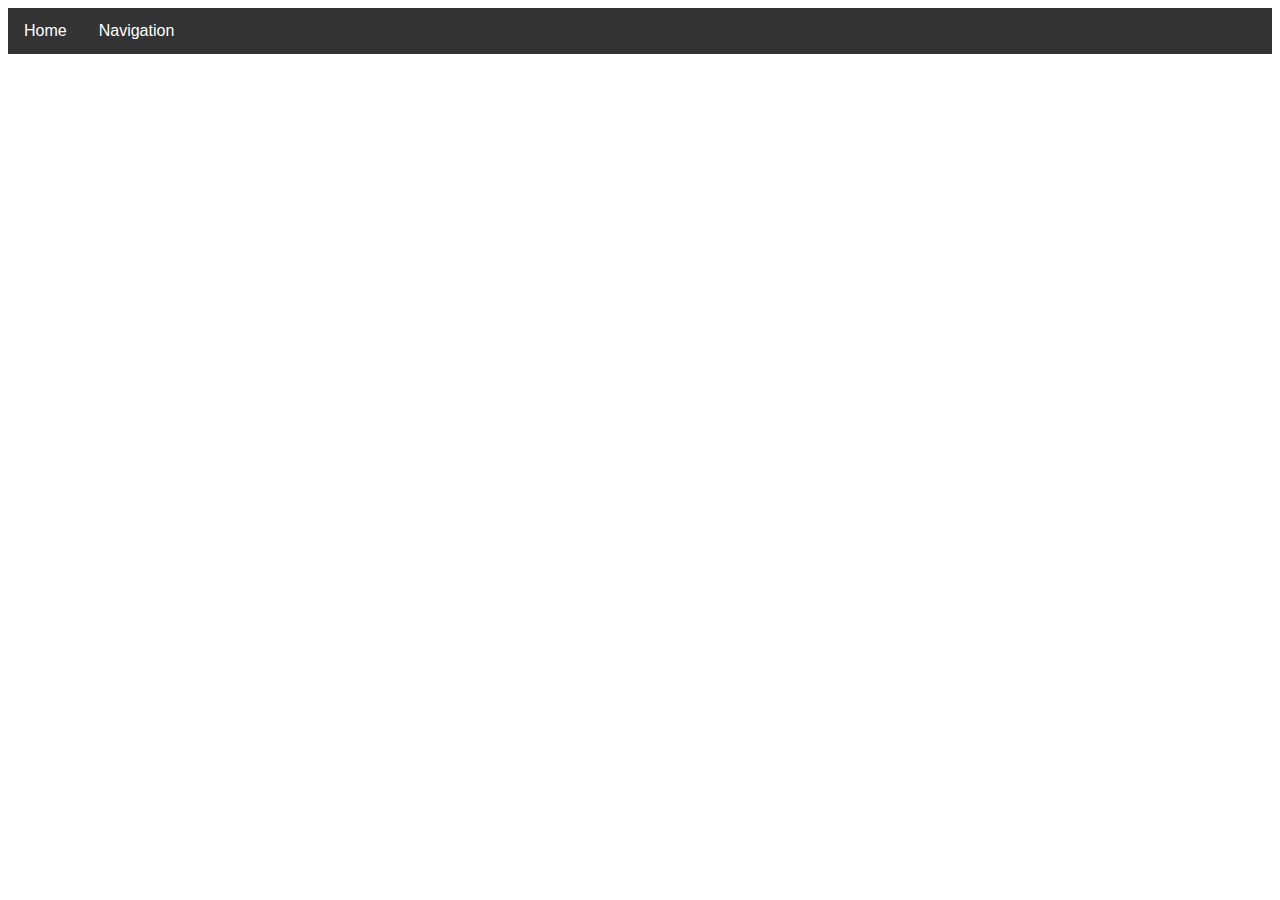
<file: nav.html>
<!DOCTYPE html>

<body>
    <link rel="stylesheet" href="navstyle.css">
    <div class="navbar">
        <a onclick="window.location.href='index.html';" href="#index">Home</a>
        
        <div class="dropdown">
          <button class="dropbtn">Navigation
            <i class="fa fa-caret-down"></i>
          </button>
          <div class="dropdown-content">
            <a onclick="window.location.href='resume.html';" href="#resume">Resume</a>
            <a onclick="window.location.href='programs.html';" href="#programs">Programs</a>
            <a onclick="window.location.href='hobbies.html';" href="#hobbies">Hobbies</a>
          </div>
        </div>
      </div>
</body>
</file>
<file: navstyle.css>
/* Navbar container */
.navbar {
    overflow: hidden;
    background-color: #333;
    font-family: Arial;
  }
  
  /* Links inside the navbar */
  .navbar a {
    float: left;
    font-size: 16px;
    color: white;
    text-align: center;
    padding: 14px 16px;
    text-decoration: none;
  }
  
  /* The dropdown container */
  .dropdown {
    float: left;
    overflow: hidden;
  }
  
  /* Dropdown button */
  .dropdown .dropbtn {
    font-size: 16px;
    border: none;
    outline: none;
    color: white;
    padding: 14px 16px;
    background-color: inherit;
    font-family: inherit; /* Important for vertical align on mobile phones */
    margin: 0; /* Important for vertical align on mobile phones */
  }
  
  /* Add a red background color to navbar links on hover */
  .navbar a:hover, .dropdown:hover .dropbtn {
    background-color: red;
  }
  
  /* Dropdown content (hidden by default) */
  .dropdown-content {
    display: none;
    position: absolute;
    background-color: #f9f9f9;
    min-width: 160px;
    box-shadow: 0px 8px 16px 0px rgba(0,0,0,0.2);
    z-index: 1;
  }
  
  /* Links inside the dropdown */
  .dropdown-content a {
    float: none;
    color: black;
    padding: 12px 16px;
    text-decoration: none;
    display: block;
    text-align: left;
  }
  
  /* Add a grey background color to dropdown links on hover */
  .dropdown-content a:hover {
    background-color: #ddd;
  }
  
  /* Show the dropdown menu on hover */
  .dropdown:hover .dropdown-content {
    display: block;
  }
</file>
